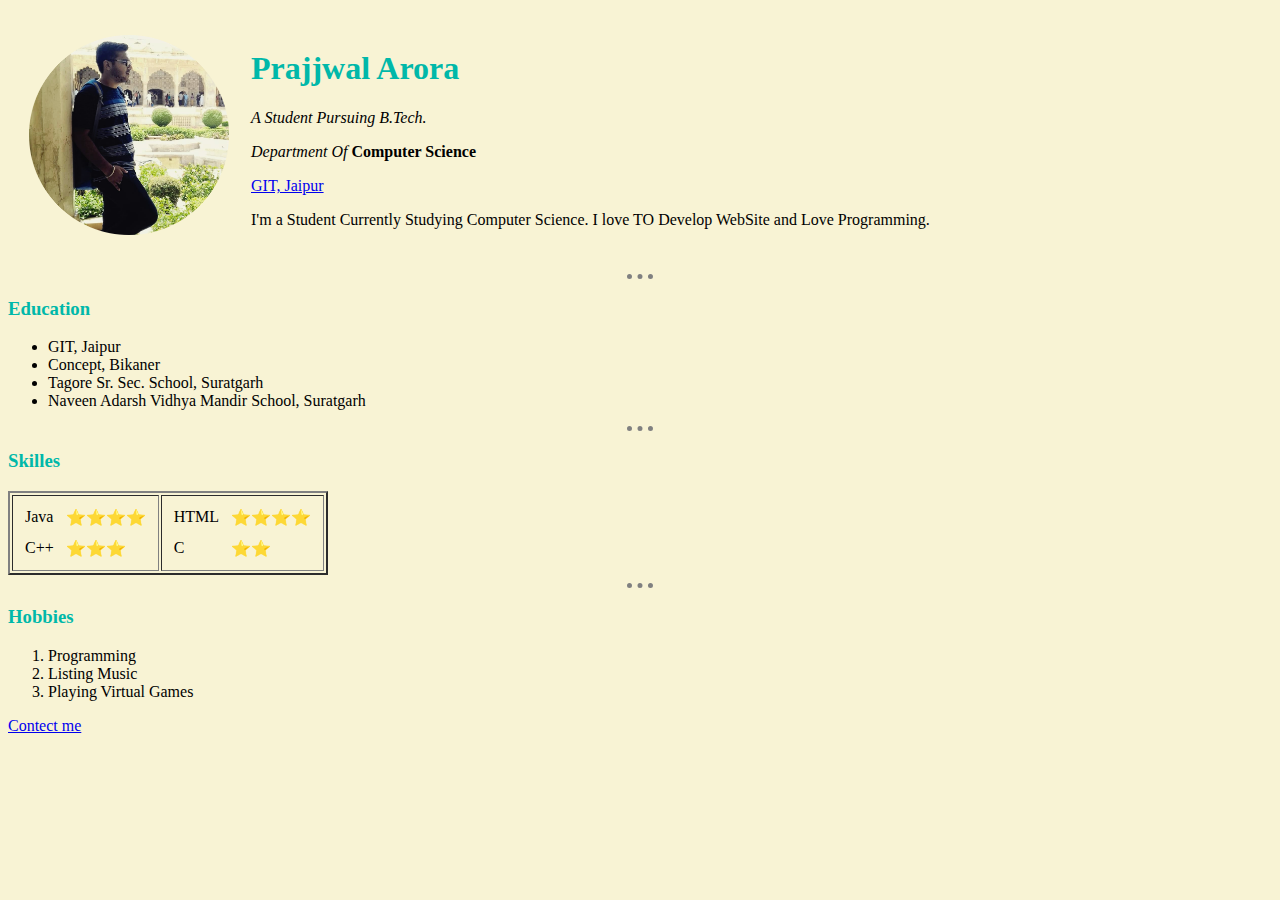
<file: index.html>
<!DOCTYPE html>
<html lang="en">
<head>
    <meta charset="UTF-8">
    <meta name="viewport" content="width=device-width, initial-scale=1.0">
    <title>Prajjwal's WebSite</title>
    <link rel="stylesheet" href="css/styles.css">
</head>
<body>
    <table cellspacing="20">
        <tr>
            <td>
                <img src="images/Prajjwal.png" alt="Prajjwal's Profile Picture" width="200" height="200">
            </td>
            <td>
                <h1>Prajjwal Arora</h1>
                <p><em>A Student Pursuing B.Tech.</em></p>
                <p><em>Department Of </em><strong>Computer Science</strong></p>
                <p><stromg><a href="https://www.gitjaipur.com/">GIT, Jaipur</a></stromg></p>
                <p>I'm a Student Currently Studying Computer Science. I love TO Develop WebSite and Love Programming.</p>
            </td>
        </tr>
    </table>
    <hr>
    <h3>Education</h3>
    <ul>
        <li>GIT, Jaipur</li>
        <li>Concept, Bikaner</li>
        <li>Tagore Sr. Sec. School, Suratgarh</li>
        <li>Naveen Adarsh Vidhya Mandir School, Suratgarh</li>
    </ul>
    <hr>
    <h3>Skilles</h3>
    <table border="2">
        <tr>
            <td>
                <table cellspacing="10">
                    <tr>
                        <td>Java</td>
                        <td>⭐⭐⭐⭐</td>
                    </tr>
                    <tr>
                        <td>C++</td>
                        <td> ⭐⭐⭐</td>
                    </tr>
                </table>
            </td>
            <td>
                <table cellspacing="10">
                    <tr>
                        <td>HTML </td>
                        <td>⭐⭐⭐⭐</td>
                    </tr>
                    <tr>
                        <td>C </td>
                        <td> ⭐⭐ </td>
                    </tr>
                </table>
            </td>
        </tr>
    </table>
    <hr>
    <h3>Hobbies</h3>
    <ol>
        <li>Programming</li>
        <li>Listing Music</li>
        <li>Playing Virtual Games</li>
    </ol>
    <P><a href="contact.html" target="_blank">Contect me</a></P>

</body>
</html>
</file>
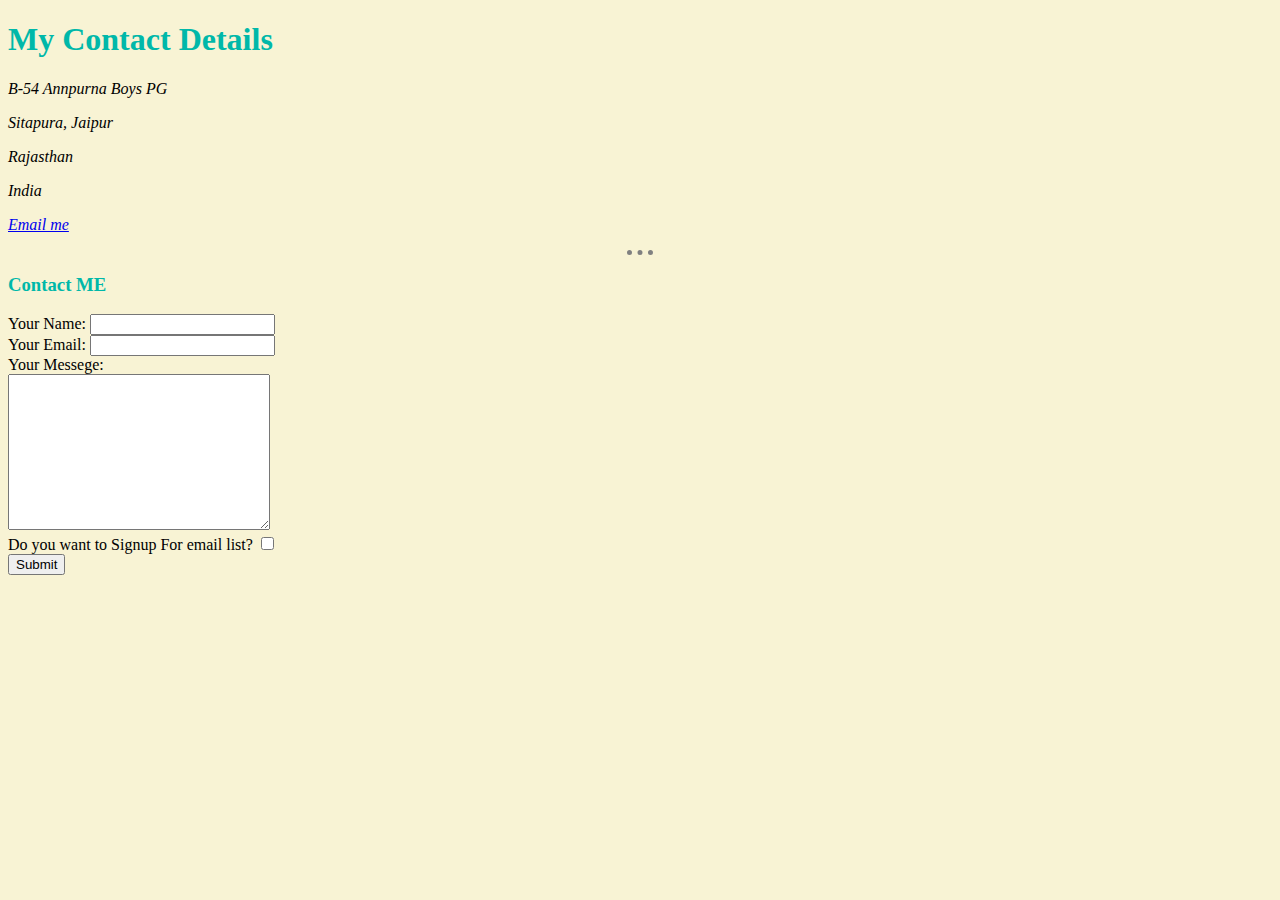
<file: contact.html>
<!DOCTYPE html>
<html lang="en">
<head>
    <meta charset="UTF-8">
    <meta name="viewport" content="width=device-width, initial-scale=1.0">
    <title>Contact Information</title>
    <link rel="stylesheet" href="css/styles.css">
</head>
<body>
    <h1>My Contact Details</h1>
    <address>
        <p>B-54 Annpurna Boys PG</p>
        <p>Sitapura, Jaipur</p>
        <p>Rajasthan</p>
        <p>India</p>
        <p><a href="mailto:aroraprajjwal@gmail.com">Email me</a></p>
    </address>
    <hr>
    <h3>Contact ME</h3>
    <form action="mailto:aroraprajjwal@gmail.com" method="post" enctype="text/plain">
        <label>Your Name:</label>
        <input type="text" name="Name" id=""><br>
        <label>Your Email:</label>
        <input type="email" name="Email" id=""><br>
        <label>Your Messege:</label><br>
        <textarea name="Messege" id="" cols="30" rows="10"></textarea><br>
        <label>Do you want to Signup For email list?</label>
        <input type="checkbox" name="Signup for email list" id=""><br>
        <input type="submit" name="" id="">
    </form>
</body>
</html>
</file>
<file: css/styles.css>
body {
    background-color: #f8f3d4;
}

h1{
    color: #00b8a9;
}

h3{
    color: #00b8a9;
}

hr {
    border-color: grey;
    border-style: none;
    border-top-style: dotted;
    border-width: 5px;
    width: 2%;

}
</file>
